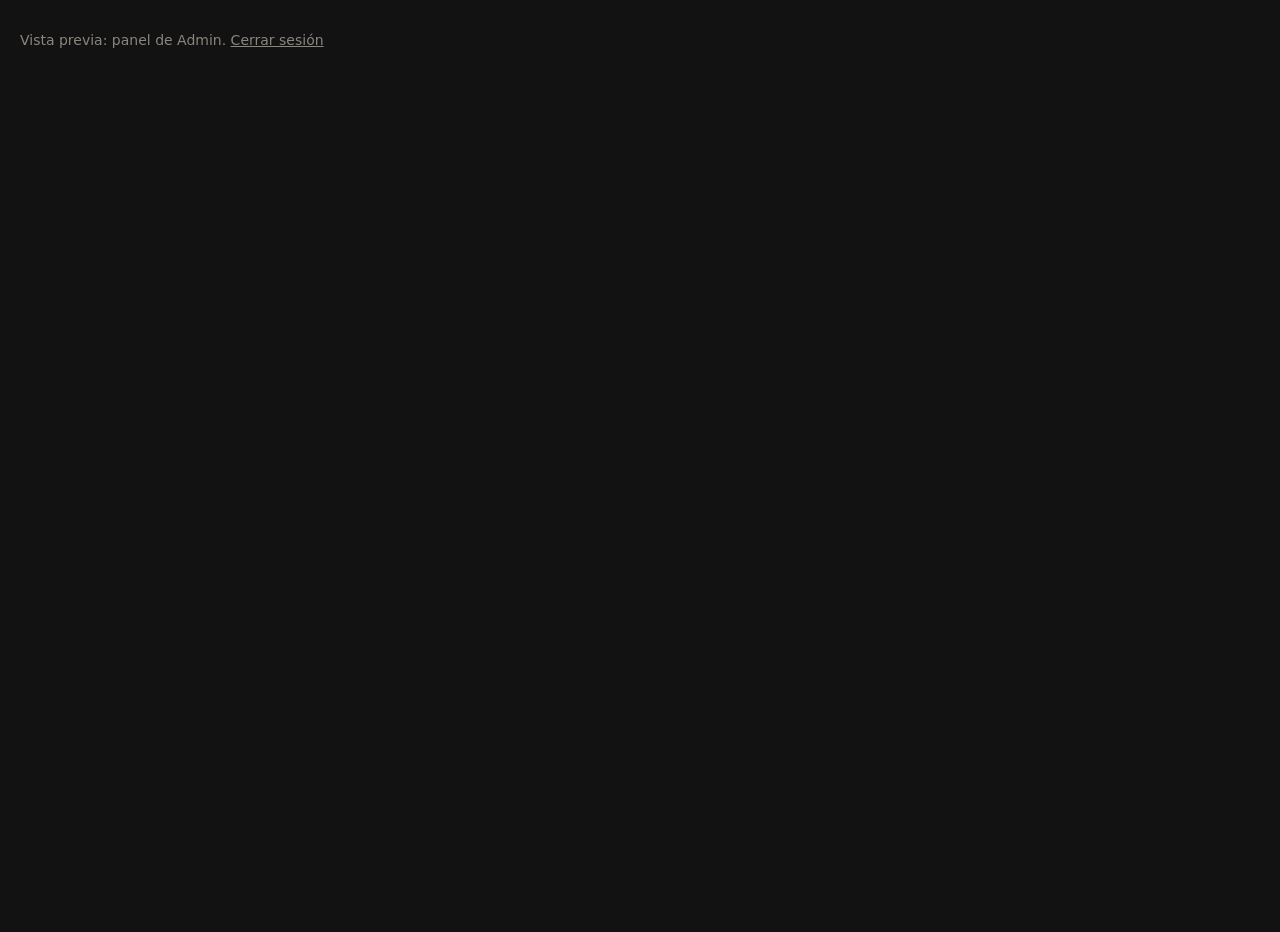
<file: web/panel-admin.html>
<!DOCTYPE html>
<html lang="es">
<head>
  <meta charset="UTF-8">
  <meta name="viewport" content="width=device-width, initial-scale=1.0">
  <meta name="color-scheme" content="dark">
  <title>Panel Admin · BarberSpot</title>
  <!-- Vista previa temporal: pantalla negra sin diseño. TODO: construir el panel de Admin. -->
  <style>
    html, body { margin: 0; min-height: 100vh; background: #121212; color: #8A857D; font: 14px/20px "Segoe UI", system-ui, sans-serif; }
    body { padding: 16px 20px; }
    a { color: #8A857D; }
  </style>
</head>
<body>
  <p>Vista previa: panel de Admin. <a href="index.html">Cerrar sesión</a></p>
</body>
</html>
</file>
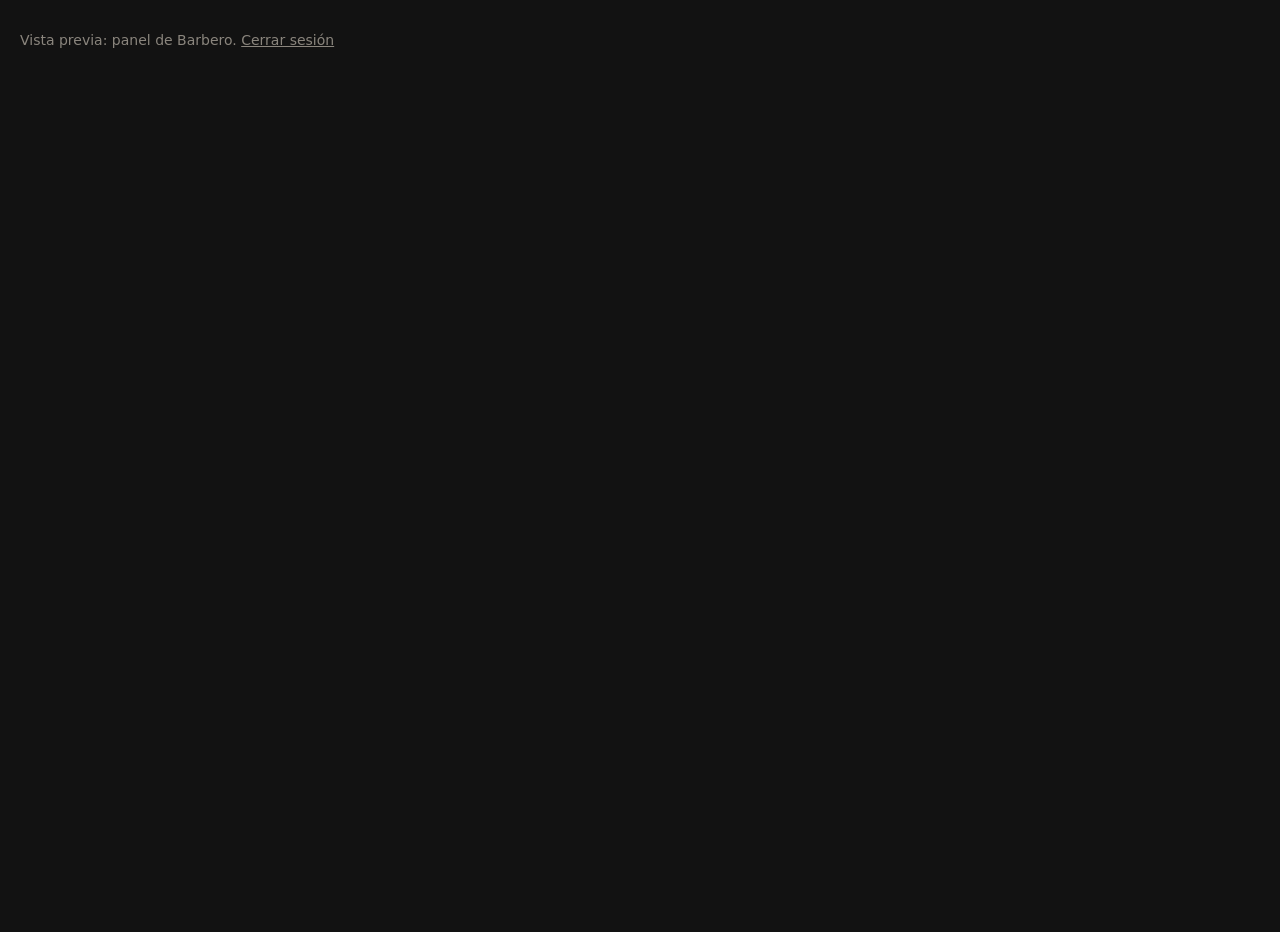
<file: web/panel-barbero.html>
<!DOCTYPE html>
<html lang="es">
<head>
  <meta charset="UTF-8">
  <meta name="viewport" content="width=device-width, initial-scale=1.0">
  <meta name="color-scheme" content="dark">
  <title>Panel Barbero · BarberSpot</title>
  <!-- Vista previa temporal: pantalla negra sin diseño. TODO: construir el panel de Barbero. -->
  <style>
    html, body { margin: 0; min-height: 100vh; background: #121212; color: #8A857D; font: 14px/20px "Segoe UI", system-ui, sans-serif; }
    body { padding: 16px 20px; }
    a { color: #8A857D; }
  </style>
</head>
<body>
  <p>Vista previa: panel de Barbero. <a href="index.html">Cerrar sesión</a></p>
</body>
</html>
</file>
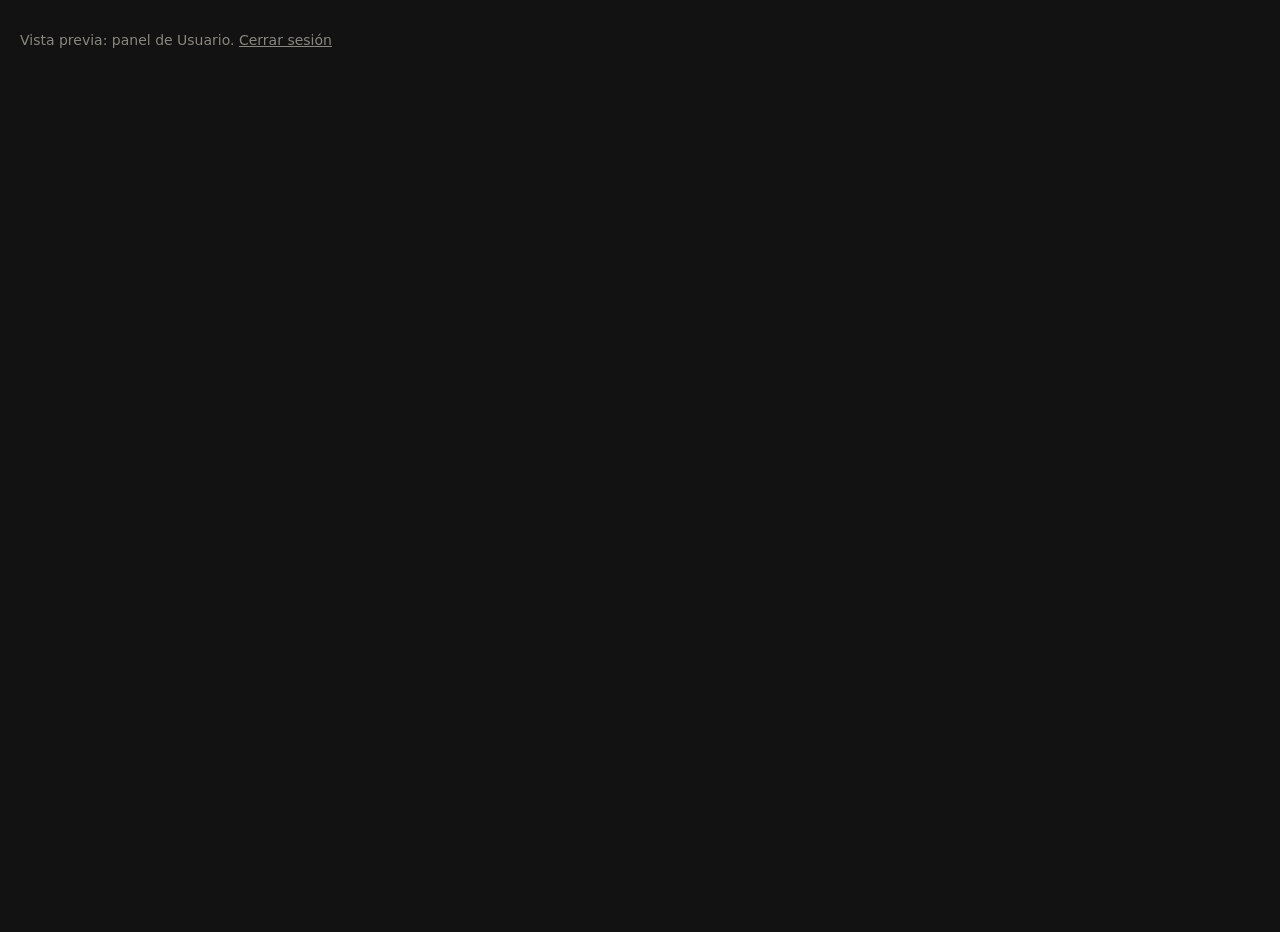
<file: web/panel-usuario.html>
<!DOCTYPE html>
<html lang="es">
<head>
  <meta charset="UTF-8">
  <meta name="viewport" content="width=device-width, initial-scale=1.0">
  <meta name="color-scheme" content="dark">
  <title>Panel Usuario · BarberSpot</title>
  <!-- Vista previa temporal: pantalla negra sin diseño. TODO: construir el panel de Usuario. -->
  <style>
    html, body { margin: 0; min-height: 100vh; background: #121212; color: #8A857D; font: 14px/20px "Segoe UI", system-ui, sans-serif; }
    body { padding: 16px 20px; }
    a { color: #8A857D; }
  </style>
</head>
<body>
  <p>Vista previa: panel de Usuario. <a href="index.html">Cerrar sesión</a></p>
</body>
</html>
</file>
